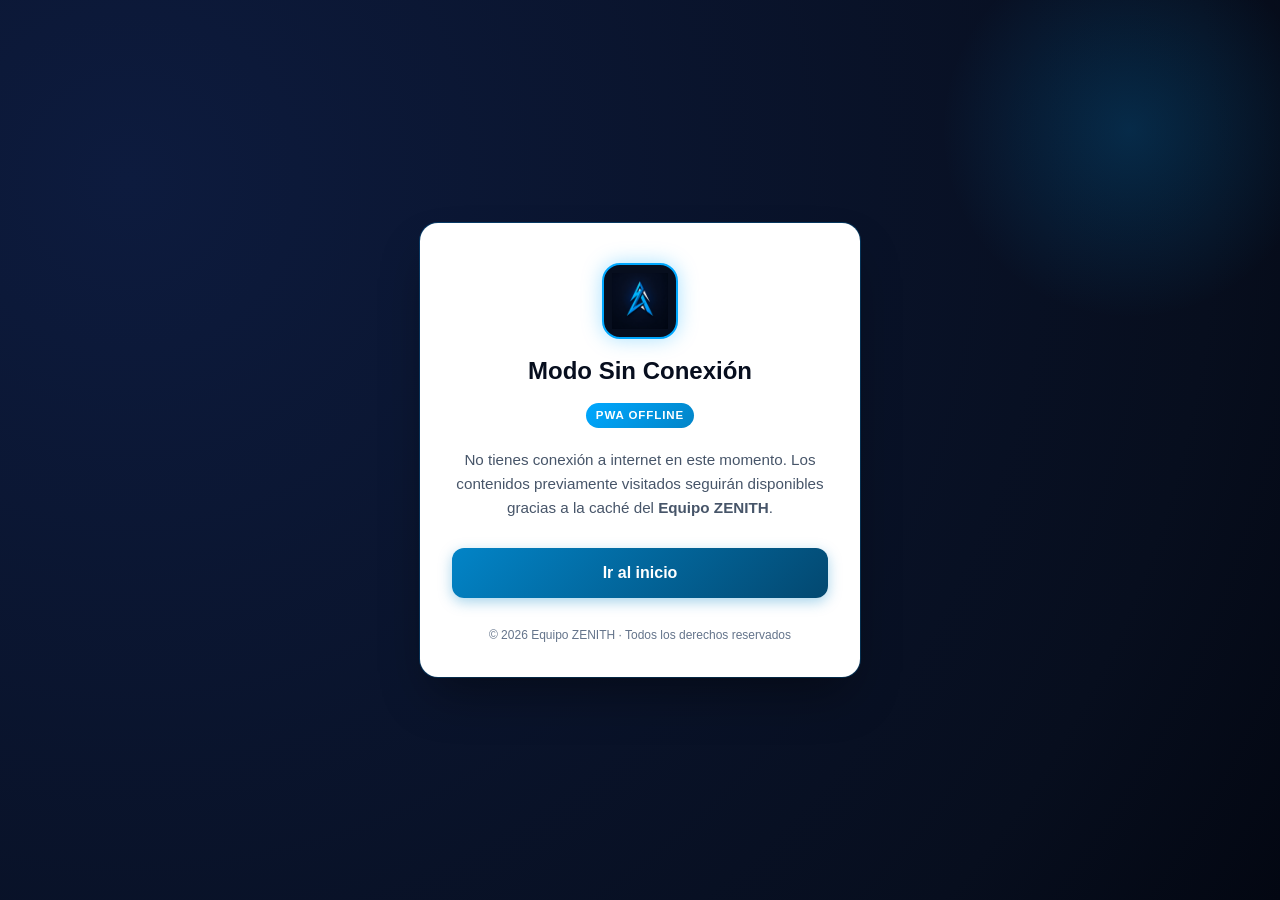
<file: public/offline.html>
<!DOCTYPE html>
<html lang="es">
<head>
  <meta charset="UTF-8">
  <meta name="viewport" content="width=device-width, initial-scale=1">
  <meta name="theme-color" content="#0a1128">
  <link rel="icon" type="image/png" href="icons/favicon.png">
  <link rel="stylesheet" href="css/estilos.css">
  <title>Sin conexión – Aprende UTN · Equipo ZENITH</title>
</head>
<body class="centrado">
  <main class="tarjeta-auth" style="text-align: center;">
    <div class="logo-zenith-wrap">
      <img src="icons/logo-zenith.png" alt="Logo Zenith" class="logo-zenith-img">
    </div>
    <h1 style="font-size: 1.5rem; color: var(--navy-deep); margin-bottom: 0.5rem;">Modo Sin Conexión</h1>
    <span class="marca-zenith-tag">PWA Offline</span>
    
    <p style="color: var(--text-muted); margin: 1.25rem 0; font-size: 0.95rem; line-height: 1.6;">
      No tienes conexión a internet en este momento. Los contenidos previamente visitados seguirán disponibles gracias a la caché del <strong>Equipo ZENITH</strong>.
    </p>

    <a href="index.html" class="btn-submit" style="display: inline-block; text-decoration: none; padding: 0.75rem 1.5rem;">
      Ir al inicio
    </a>

    <div class="auth-copyright" style="margin-top: 1.75rem;">
      © 2026 Equipo ZENITH · Todos los derechos reservados
    </div>
  </main>
</body>
</html>
</file>
<file: public/css/estilos.css>
/* =====================================================================
   estilos.css — Aprende UTN PWA · IDENTIDAD OFICIAL EQUIPO ZENITH
   Paleta: Cyber Cyan / Electric Azure & Midnight Navy
   ===================================================================== */

/* ---- Regla fundamental para atributos hidden ---- */
[hidden], .oculto {
  display: none !important;
}

/* ---- Variables de Diseño (Paleta Zenith) ---- */
:root {
  /* Azules / Cianes Zenith */
  --zenith-cyan:       #00a8ff;      /* Cian Eléctrico */
  --zenith-cyan-glow:  #00d2ff;
  --zenith-blue:       #0284c7;      /* Azul Primario */
  --zenith-blue-dark:  #0369a1;
  --zenith-tint:       #e0f2fe;      /* Tinte suave para selecciones */
  --zenith-glow:       rgba(0, 168, 255, 0.45);

  /* Fondos y Oscuros Zenith */
  --navy-deep:         #070e1e;      /* Fondo espacial obsidiana */
  --navy-surface:      #0a142c;      /* Superficie oscura */
  --navy-card:         #0f1c3d;      /* Tarjeta elevada oscura */
  --navy-border:       #1e293b;

  /* Superficies para Modo Lectura Cómodo */
  --bg-page:           #f8fafc;
  --bg-surface:        #ffffff;
  --bg-subtle:         #f1f5f9;

  --text-main:         #0f172a;
  --text-muted:        #475569;
  --text-light:        #94a3b8;
  --text-on-dark:      #f8fafc;

  --border:            #e2e8f0;
  --border-focus:      #00a8ff;

  --error:             #ef4444;
  --error-bg:          #fee2e2;
  --success:           #10b981;
  --success-bg:        #d1fae5;
  --accent:            #f59e0b;
  --accent-light:      #fef3c7;

  --shadow-sm:         0 1px 3px rgba(0,0,0,0.06);
  --shadow-md:         0 4px 6px -1px rgba(0,0,0,0.08);
  --shadow-lg:         0 10px 18px -3px rgba(7, 14, 30, 0.12);
  --shadow-xl:         0 20px 30px -5px rgba(7, 14, 30, 0.2);
  --shadow-cyan:       0 0 20px rgba(0, 168, 255, 0.35);

  --radius-sm:         8px;
  --radius-md:         12px;
  --radius-lg:         18px;
  --radius-full:       9999px;

  --sidebar-w:         310px;
  --header-h:          70px;

  --transition:        all 0.25s cubic-bezier(0.4, 0, 0.2, 1);
  --font:              -apple-system, BlinkMacSystemFont, 'Segoe UI', Roboto, Oxygen, Ubuntu, Cantarell, sans-serif;
}

/* ---- Reset & Base ---- */
*, *::before, *::after {
  box-sizing: border-box;
  margin: 0;
  padding: 0;
}

html {
  font-size: 16px;
  scroll-behavior: smooth;
  width: 100%;
  max-width: 100vw;
  overflow-x: hidden !important;
  box-sizing: border-box;
}

body {
  font-family: var(--font);
  background: var(--bg-page);
  color: var(--text-main);
  line-height: 1.6;
  min-height: 100vh;
  width: 100%;
  max-width: 100vw;
  overflow-x: hidden !important;
  box-sizing: border-box;
  position: relative;
  -webkit-font-smoothing: antialiased;
  -webkit-tap-highlight-color: transparent;
}

/* =====================================================================
   PANTALLAS DE AUTENTICACIÓN (LOGIN / REGISTRO) - ESTILO ZENITH
   ===================================================================== */
.centrado {
  min-height: 100vh;
  width: 100%;
  max-width: 100vw;
  display: flex;
  align-items: center;
  justify-content: center;
  padding: 1.5rem 1rem;
  background: radial-gradient(circle at 10% 20%, #0d1b3e 0%, #070e1e 80%, #030712 100%);
  position: relative;
  overflow-x: hidden !important;
  box-sizing: border-box;
}

.centrado::before {
  content: '';
  position: absolute;
  width: 380px;
  height: 380px;
  background: radial-gradient(circle, rgba(0, 168, 255, 0.18), transparent 70%);
  top: -60px;
  right: -40px;
  pointer-events: none;
}

.tarjeta-auth {
  background: #ffffff;
  width: 100%;
  max-width: 440px;
  padding: 2.5rem 2rem 2rem;
  border-radius: var(--radius-lg);
  box-shadow: 0 25px 50px -12px rgba(0, 0, 0, 0.4), 0 0 0 1px rgba(0, 168, 255, 0.25);
  position: relative;
  z-index: 2;
  animation: fadeIn 0.4s ease-out;
}

@keyframes fadeIn {
  from { opacity: 0; transform: translateY(16px); }
  to   { opacity: 1; transform: translateY(0); }
}

.marca {
  text-align: center;
  margin-bottom: 2rem;
}

/* LOGO OFICIAL ZENITH */
.logo-zenith-wrap {
  width: 76px;
  height: 76px;
  margin: 0 auto 0.85rem;
  background: #070e1e;
  border: 2px solid var(--zenith-cyan);
  border-radius: var(--radius-lg);
  display: flex;
  align-items: center;
  justify-content: center;
  padding: 8px;
  box-shadow: var(--shadow-cyan);
  transition: var(--transition);
}

.logo-zenith-wrap:hover {
  transform: scale(1.05);
  box-shadow: 0 0 25px rgba(0, 210, 255, 0.6);
}

.logo-zenith-img {
  width: 100%;
  height: 100%;
  object-fit: contain;
}

.marca h1 {
  font-size: 1.75rem;
  font-weight: 800;
  letter-spacing: -0.025em;
  color: var(--navy-deep);
  margin-bottom: 0.25rem;
}

.marca-zenith-tag {
  display: inline-block;
  background: linear-gradient(135deg, var(--zenith-cyan), var(--zenith-blue));
  color: #ffffff;
  font-size: 0.72rem;
  font-weight: 800;
  letter-spacing: 0.08em;
  padding: 0.2rem 0.6rem;
  border-radius: var(--radius-full);
  text-transform: uppercase;
  margin-top: 0.25rem;
}

.subtitulo {
  font-size: 0.88rem;
  color: var(--text-muted);
  margin-top: 0.4rem;
}

/* Formularios */
.grupo-campo {
  margin-bottom: 1.2rem;
}

.grupo-campo label {
  display: block;
  font-size: 0.875rem;
  font-weight: 600;
  color: var(--text-main);
  margin-bottom: 0.4rem;
}

.grupo-campo label .hint {
  font-weight: normal;
  color: var(--text-light);
  font-size: 0.8rem;
}

.input-wrap {
  position: relative;
}

input[type=email],
input[type=password],
input[type=text] {
  width: 100%;
  padding: 0.75rem 1rem;
  font-size: 0.95rem;
  font-family: inherit;
  color: var(--text-main);
  background: var(--bg-subtle);
  border: 1.5px solid var(--border);
  border-radius: var(--radius-md);
  outline: none;
  transition: var(--transition);
}

input:focus {
  background: #ffffff;
  border-color: var(--zenith-cyan);
  box-shadow: 0 0 0 3px rgba(0, 168, 255, 0.2);
}

input::placeholder {
  color: var(--text-light);
}

.btn-submit {
  width: 100%;
  padding: 0.85rem 1.25rem;
  background: linear-gradient(135deg, var(--zenith-blue), #034870);
  color: #ffffff;
  border: none;
  border-radius: var(--radius-md);
  font-size: 1rem;
  font-weight: 700;
  cursor: pointer;
  transition: var(--transition);
  box-shadow: 0 4px 14px rgba(2, 132, 199, 0.35);
  margin-top: 0.5rem;
}

.btn-submit:hover {
  background: linear-gradient(135deg, var(--zenith-cyan), var(--zenith-blue));
  transform: translateY(-2px);
  box-shadow: 0 6px 20px rgba(0, 168, 255, 0.45);
}

.btn-submit:active {
  transform: translateY(0);
}

#mensaje {
  min-height: 1.4rem;
  margin-top: 0.8rem;
  font-size: 0.875rem;
  font-weight: 500;
  text-align: center;
  color: var(--error);
  transition: var(--transition);
}

.enlaces {
  text-align: center;
  margin-top: 1.5rem;
  padding-top: 1.25rem;
  border-top: 1px solid var(--border);
  font-size: 0.875rem;
  color: var(--text-muted);
}

.enlaces a {
  color: var(--zenith-blue);
  text-decoration: none;
  font-weight: 700;
  transition: var(--transition);
}

.enlaces a:hover {
  color: var(--zenith-cyan);
  text-decoration: underline;
}

.auth-copyright {
  text-align: center;
  margin-top: 1.5rem;
  font-size: 0.75rem;
  color: #64748b;
}

/* =====================================================================
   HEADER / BARRA SUPERIOR (app.html) - ESTILO ZENITH
   ===================================================================== */
.header-app {
  position: sticky;
  top: 0;
  z-index: 50;
  height: var(--header-h);
  width: 100%;
  max-width: 100vw;
  background: rgba(7, 14, 30, 0.94);
  backdrop-filter: blur(14px);
  -webkit-backdrop-filter: blur(14px);
  color: #ffffff;
  border-bottom: 1px solid rgba(0, 168, 255, 0.25);
  box-shadow: 0 4px 20px rgba(0, 0, 0, 0.25);
  box-sizing: border-box;
}

.header-contenedor {
  height: 100%;
  max-width: 1400px;
  width: 100%;
  margin: 0 auto;
  padding: 0 1.25rem;
  display: flex;
  align-items: center;
  justify-content: space-between;
  gap: 1rem;
  box-sizing: border-box;
}

.header-izquierda {
  display: flex;
  align-items: center;
  gap: 0.75rem;
}

/* Botón Hamburguesa */
.btn-menu-toggle {
  display: flex;
  align-items: center;
  justify-content: center;
  width: 42px;
  height: 42px;
  background: rgba(255,255,255,0.08);
  border: 1px solid rgba(0, 168, 255, 0.3);
  border-radius: var(--radius-md);
  color: #ffffff;
  font-size: 1.25rem;
  cursor: pointer;
  transition: var(--transition);
}

.btn-menu-toggle:hover {
  background: rgba(0, 168, 255, 0.18);
  border-color: var(--zenith-cyan);
}

.header-logo {
  display: flex;
  align-items: center;
  gap: 0.65rem;
  text-decoration: none;
  color: #ffffff;
}

.header-logo-zenith {
  width: 38px;
  height: 38px;
  border-radius: 8px;
  border: 1.5px solid var(--zenith-cyan);
  padding: 3px;
  background: #070e1e;
  box-shadow: 0 0 10px rgba(0, 168, 255, 0.35);
}

.header-logo-texto {
  font-size: 1.15rem;
  font-weight: 800;
  letter-spacing: -0.02em;
}

.header-logo-badge {
  font-size: 0.68rem;
  font-weight: 800;
  background: linear-gradient(135deg, var(--zenith-cyan), var(--zenith-blue));
  color: #ffffff;
  padding: 0.18rem 0.55rem;
  border-radius: var(--radius-full);
  text-transform: uppercase;
  letter-spacing: 0.08em;
  box-shadow: 0 0 8px rgba(0, 168, 255, 0.4);
}

.header-derecha {
  display: flex;
  align-items: center;
  gap: 0.75rem;
}

/* BOTÓN DE INSTALACIÓN PRINCIPAL (HEADER) */
.btn-instalar-header {
  display: inline-flex;
  align-items: center;
  gap: 0.5rem;
  background: linear-gradient(135deg, var(--zenith-cyan), var(--zenith-blue));
  color: #ffffff;
  border: 1px solid rgba(255, 255, 255, 0.3);
  padding: 0.55rem 1.15rem;
  border-radius: var(--radius-full);
  font-size: 0.85rem;
  font-weight: 800;
  cursor: pointer;
  box-shadow: var(--shadow-cyan);
  transition: var(--transition);
  animation: pulseZenith 2.8s infinite;
}

@keyframes pulseZenith {
  0%, 100% { transform: scale(1); box-shadow: 0 0 14px rgba(0, 168, 255, 0.4); }
  50%      { transform: scale(1.04); box-shadow: 0 0 24px rgba(0, 210, 255, 0.75); }
}

.btn-instalar-header:hover {
  background: linear-gradient(135deg, var(--zenith-cyan-glow), var(--zenith-cyan));
  transform: translateY(-1px) scale(1.03);
}

.btn-instalar-header .icon-bounce {
  font-size: 1.1rem;
}

/* Chip de usuario (Clickeable para ver Perfil) */
.usuario-chip {
  display: flex;
  align-items: center;
  gap: 0.55rem;
  background: rgba(255,255,255,0.08);
  padding: 0.35rem 0.85rem;
  border-radius: var(--radius-full);
  border: 1px solid rgba(0, 168, 255, 0.3);
  cursor: pointer;
  transition: var(--transition);
}

.usuario-chip:hover {
  background: rgba(0, 168, 255, 0.15);
  border-color: var(--zenith-cyan);
  transform: translateY(-1px);
}

.usuario-avatar {
  width: 30px;
  height: 30px;
  background: linear-gradient(135deg, var(--zenith-cyan), var(--zenith-blue));
  color: #ffffff;
  border-radius: 50%;
  display: flex;
  align-items: center;
  justify-content: center;
  font-size: 0.8rem;
  font-weight: 800;
  overflow: hidden;
  border: 1px solid var(--zenith-cyan);
  flex-shrink: 0;
}

.usuario-avatar img {
  width: 100%;
  height: 100%;
  object-fit: cover;
}

.barra-saludo {
  font-size: 0.85rem;
  font-weight: 600;
  max-width: 130px;
  white-space: nowrap;
  overflow: hidden;
  text-overflow: ellipsis;
}

.btn-salir {
  background: rgba(239, 68, 68, 0.15);
  color: #ffffff;
  border: 1px solid rgba(239, 68, 68, 0.35);
  padding: 0.45rem 0.85rem;
  border-radius: var(--radius-md);
  font-size: 0.82rem;
  font-weight: 600;
  cursor: pointer;
  transition: var(--transition);
}

.btn-salir:hover {
  background: rgba(239, 68, 68, 0.85);
}

/* =====================================================================
   LAYOUT PRINCIPAL: SIDEBAR + ÁREA DE CONTENIDO
   ===================================================================== */
.app-layout {
  display: flex;
  min-height: calc(100vh - var(--header-h));
  max-width: 1400px;
  width: 100%;
  max-width: 100vw;
  margin: 0 auto;
  position: relative;
  box-sizing: border-box;
  overflow-x: hidden;
}

/* Overlay para móvil al abrir menú */
.sidebar-overlay {
  position: fixed;
  inset: 0;
  background: rgba(7, 14, 30, 0.75);
  backdrop-filter: blur(5px);
  z-index: 40;
  opacity: 0;
  visibility: hidden;
  transition: var(--transition);
}

.sidebar-overlay.activo {
  opacity: 1;
  visibility: visible;
}

/* SIDEBAR / MENÚ LATERAL */
.sidebar {
  width: var(--sidebar-w);
  background: #ffffff;
  border-right: 1px solid var(--border);
  display: flex;
  flex-direction: column;
  position: fixed;
  top: var(--header-h);
  bottom: 0;
  left: 0;
  z-index: 45;
  transform: translateX(-100%);
  transition: transform 0.3s cubic-bezier(0.4, 0, 0.2, 1);
  box-shadow: var(--shadow-lg);
  overflow-y: auto;
}

.sidebar.abierto {
  transform: translateX(0);
}

/* Cabecera del Sidebar */
.sidebar-header {
  padding: 1.25rem 1.25rem 0.85rem;
  border-bottom: 1px solid var(--border);
  display: flex;
  align-items: center;
  justify-content: space-between;
}

.sidebar-header-info h2 {
  font-size: 0.78rem;
  text-transform: uppercase;
  letter-spacing: 0.08em;
  color: var(--text-muted);
  font-weight: 700;
  margin-bottom: 0.2rem;
}

.sidebar-header-info p {
  font-size: 0.95rem;
  font-weight: 800;
  color: var(--zenith-blue);
}

.btn-cerrar-sidebar {
  display: flex;
  align-items: center;
  justify-content: center;
  width: 32px;
  height: 32px;
  background: var(--bg-subtle);
  border: 1px solid var(--border);
  border-radius: var(--radius-sm);
  color: var(--text-muted);
  cursor: pointer;
}

/* Lista de cursos en Sidebar */
.sidebar-nav {
  padding: 1rem 0.85rem;
  flex: 1;
}

#listaCursos {
  list-style: none;
  display: flex;
  flex-direction: column;
  gap: 0.6rem;
}

#listaCursos li {
  margin: 0;
}

.curso-item-btn {
  width: 100%;
  display: flex;
  align-items: center;
  gap: 0.85rem;
  padding: 0.85rem 1rem;
  background: var(--bg-subtle);
  border: 1.5px solid transparent;
  border-radius: var(--radius-md);
  color: var(--text-main);
  text-align: left;
  cursor: pointer;
  transition: var(--transition);
  position: relative;
  overflow: hidden;
}

.curso-item-btn:hover {
  background: #ffffff;
  border-color: var(--zenith-cyan);
  transform: translateX(3px);
  box-shadow: var(--shadow-sm);
}

.curso-item-btn.activo {
  background: var(--zenith-tint);
  border-color: var(--zenith-blue);
  color: var(--navy-deep);
  font-weight: 700;
  box-shadow: var(--shadow-sm);
}

.curso-item-btn.activo::before {
  content: '';
  position: absolute;
  left: 0;
  top: 0;
  bottom: 0;
  width: 4px;
  background: var(--zenith-cyan);
}

.curso-item-icono {
  width: 38px;
  height: 38px;
  border-radius: var(--radius-md);
  background: #ffffff;
  border: 1px solid var(--border);
  display: flex;
  align-items: center;
  justify-content: center;
  font-size: 1.2rem;
  flex-shrink: 0;
  box-shadow: var(--shadow-sm);
}

.curso-item-btn.activo .curso-item-icono {
  background: linear-gradient(135deg, var(--zenith-cyan), var(--zenith-blue));
  color: #ffffff;
  border-color: var(--zenith-cyan);
}

.curso-item-textos {
  flex: 1;
  min-width: 0;
}

.curso-item-titulo {
  font-size: 0.92rem;
  line-height: 1.3;
  margin-bottom: 0.2rem;
  white-space: nowrap;
  overflow: hidden;
  text-overflow: ellipsis;
}

.curso-item-meta {
  font-size: 0.75rem;
  color: var(--text-muted);
}

.curso-item-flecha {
  font-size: 0.85rem;
  color: var(--text-light);
  transition: var(--transition);
}

.curso-item-btn.activo .curso-item-flecha {
  color: var(--zenith-blue);
  transform: translateX(2px);
}

/* Pie del Sidebar */
.sidebar-footer {
  padding: 1rem;
  border-top: 1px solid var(--border);
  background: var(--bg-subtle);
}

.status-conexion {
  display: flex;
  align-items: center;
  gap: 0.5rem;
  font-size: 0.78rem;
  color: var(--text-muted);
  margin-bottom: 0.75rem;
}

.dot-status {
  width: 8px;
  height: 8px;
  border-radius: 50%;
  background: var(--success);
  box-shadow: 0 0 6px var(--success);
}

.dot-status.offline {
  background: var(--accent);
  box-shadow: 0 0 6px var(--accent);
}

.btn-sidebar-perfil {
  width: 100%;
  margin-bottom: 0.6rem;
  padding: 0.6rem;
  background: #ffffff;
  border: 1.5px solid var(--border);
  border-radius: var(--radius-sm);
  color: var(--navy-deep);
  font-size: 0.85rem;
  font-weight: 700;
  cursor: pointer;
  display: flex;
  align-items: center;
  justify-content: center;
  gap: 0.5rem;
  transition: var(--transition);
}

.btn-sidebar-perfil:hover {
  border-color: var(--zenith-blue);
  background: var(--zenith-tint);
}

.card-install-sidebar {
  background: linear-gradient(135deg, #070e1e, #0c1a3b);
  border: 1px solid rgba(0, 168, 255, 0.3);
  color: #ffffff;
  padding: 0.85rem;
  border-radius: var(--radius-md);
  text-align: center;
  box-shadow: var(--shadow-sm);
}

.card-install-sidebar p {
  font-size: 0.8rem;
  margin-bottom: 0.6rem;
  opacity: 0.95;
}

.btn-instalar-sidebar {
  width: 100%;
  padding: 0.5rem;
  background: linear-gradient(135deg, var(--zenith-cyan), var(--zenith-blue));
  color: #ffffff;
  border: none;
  border-radius: var(--radius-sm);
  font-size: 0.82rem;
  font-weight: 700;
  cursor: pointer;
  transition: var(--transition);
}

.btn-instalar-sidebar:hover {
  filter: brightness(1.15);
}

.sidebar-copyright {
  font-size: 0.7rem;
  color: var(--text-light);
  text-align: center;
  margin-top: 0.75rem;
  line-height: 1.3;
}

/* =====================================================================
   ÁREA DE CONTENIDO PRINCIPAL (DETALLE DEL CURSO CON PESTAÑAS)
   ===================================================================== */
.contenido-principal {
  flex: 1;
  padding: 1.5rem 1.25rem 5rem;
  min-width: 0;
  width: 100%;
  max-width: 100vw;
  box-sizing: border-box;
  overflow-x: hidden;
}

/* Hero del Curso */
.curso-hero {
  background: linear-gradient(135deg, #070e1e 0%, #0d214d 100%);
  border: 1px solid rgba(0, 168, 255, 0.3);
  color: #ffffff;
  padding: 2.25rem 2rem;
  border-radius: var(--radius-lg);
  box-shadow: var(--shadow-lg), var(--shadow-cyan);
  margin-bottom: 1.5rem;
  position: relative;
  overflow: hidden;
}

.curso-hero::after {
  content: '';
  position: absolute;
  right: -20px;
  bottom: -30px;
  width: 180px;
  height: 180px;
  background: url('../icons/logo-zenith.png') no-repeat center;
  background-size: contain;
  opacity: 0.12;
  pointer-events: none;
}

.curso-hero-badge {
  display: inline-block;
  background: rgba(0, 168, 255, 0.2);
  border: 1px solid var(--zenith-cyan);
  color: var(--zenith-cyan-glow);
  padding: 0.25rem 0.75rem;
  border-radius: var(--radius-full);
  font-size: 0.75rem;
  font-weight: 800;
  text-transform: uppercase;
  letter-spacing: 0.05em;
  margin-bottom: 0.75rem;
}

.curso-hero h2 {
  font-size: clamp(1.4rem, 2.8vw, 2rem);
  font-weight: 800;
  line-height: 1.25;
  margin-bottom: 0.6rem;
}

.curso-hero p {
  font-size: 0.98rem;
  opacity: 0.9;
  max-width: 680px;
  line-height: 1.6;
  color: #cbd5e1;
}

/* BARRA DE PESTAÑAS DEL CURSO (LECCIONES VS EXAMEN FINAL) */
.curso-tabs-bar {
  display: flex;
  gap: 0.75rem;
  margin-bottom: 1.75rem;
  background: #ffffff;
  padding: 0.4rem;
  border-radius: var(--radius-md);
  border: 1.5px solid var(--border);
  box-shadow: var(--shadow-sm);
  overflow-x: auto;
}

.curso-tab-btn {
  flex: 1;
  min-width: 160px;
  display: flex;
  align-items: center;
  justify-content: center;
  gap: 0.5rem;
  padding: 0.75rem 1rem;
  background: transparent;
  border: none;
  border-radius: var(--radius-sm);
  font-size: 0.95rem;
  font-weight: 700;
  color: var(--text-muted);
  cursor: pointer;
  transition: var(--transition);
  white-space: nowrap;
}

.curso-tab-btn:hover {
  background: var(--bg-subtle);
  color: var(--navy-deep);
}

.curso-tab-btn.activo {
  background: linear-gradient(135deg, var(--zenith-cyan), var(--zenith-blue));
  color: #ffffff;
  box-shadow: 0 4px 12px rgba(0, 168, 255, 0.35);
}

.curso-tab-badge {
  font-size: 0.72rem;
  padding: 0.15rem 0.45rem;
  border-radius: var(--radius-full);
  background: rgba(0, 0, 0, 0.08);
}

.curso-tab-btn.activo .curso-tab-badge {
  background: rgba(255, 255, 255, 0.25);
  color: #ffffff;
}

/* Paneles de contenido */
.curso-tab-panel {
  display: none;
  animation: fadeIn 0.3s ease-out;
}

.curso-tab-panel.activo {
  display: block;
}

/* Banner de transición para ir al examen */
.banner-ir-examen {
  margin-top: 2rem;
  background: linear-gradient(135deg, #070e1e, #0c1a3b);
  border: 1.5px solid var(--zenith-cyan);
  border-radius: var(--radius-lg);
  padding: 1.75rem;
  text-align: center;
  color: #ffffff;
  box-shadow: var(--shadow-cyan);
}

.banner-ir-examen h4 {
  font-size: 1.2rem;
  margin-bottom: 0.4rem;
  color: var(--zenith-cyan-glow);
}

.banner-ir-examen p {
  font-size: 0.9rem;
  color: #cbd5e1;
  margin-bottom: 1rem;
}

.btn-pasar-examen {
  padding: 0.75rem 1.75rem;
  background: linear-gradient(135deg, var(--zenith-cyan), var(--zenith-blue));
  color: #ffffff;
  border: none;
  border-radius: var(--radius-full);
  font-size: 0.95rem;
  font-weight: 800;
  cursor: pointer;
  box-shadow: 0 4px 14px rgba(0, 168, 255, 0.4);
  transition: var(--transition);
}

.btn-pasar-examen:hover {
  filter: brightness(1.15);
  transform: translateY(-2px);
}

/* Estado de Bienvenida inicial */
.bienvenida-card {
  background: var(--bg-surface);
  border-radius: var(--radius-lg);
  padding: 3.5rem 2rem;
  text-align: center;
  border: 1px solid var(--border);
  box-shadow: var(--shadow-sm);
  max-width: 600px;
  margin: 2rem auto;
}

.bienvenida-logo {
  width: 80px;
  height: 80px;
  margin: 0 auto 1.25rem;
  border-radius: var(--radius-md);
  background: #070e1e;
  padding: 10px;
  border: 2px solid var(--zenith-cyan);
  box-shadow: var(--shadow-cyan);
}

.bienvenida-card h2 {
  font-size: 1.5rem;
  color: var(--navy-deep);
  margin-bottom: 0.5rem;
}

.bienvenida-card p {
  color: var(--text-muted);
  font-size: 0.95rem;
  margin-bottom: 1.5rem;
}

.btn-empezar-curso {
  padding: 0.75rem 1.5rem;
  background: linear-gradient(135deg, var(--zenith-cyan), var(--zenith-blue));
  color: #ffffff;
  border: none;
  border-radius: var(--radius-full);
  font-size: 0.95rem;
  font-weight: 700;
  cursor: pointer;
  box-shadow: 0 4px 14px rgba(0, 168, 255, 0.4);
  transition: var(--transition);
}

.btn-empezar-curso:hover {
  filter: brightness(1.15);
  transform: translateY(-2px);
}

/* Lecciones (Artículos) */
.seccion-titulo-lecciones {
  font-size: 1.2rem;
  font-weight: 800;
  color: var(--navy-deep);
  margin-bottom: 1.2rem;
  display: flex;
  align-items: center;
  gap: 0.5rem;
}

.leccion-card {
  background: var(--bg-surface);
  border: 1px solid var(--border);
  border-radius: var(--radius-md);
  padding: 1.75rem 1.5rem;
  margin-bottom: 1.25rem;
  box-shadow: var(--shadow-sm);
  transition: var(--transition);
  position: relative;
  overflow: hidden;
}

.leccion-card:hover {
  box-shadow: var(--shadow-md);
  border-color: #93c5fd;
}

.leccion-card::before {
  content: '';
  position: absolute;
  top: 0;
  left: 0;
  width: 4px;
  height: 100%;
  background: linear-gradient(to bottom, var(--zenith-cyan), var(--zenith-blue));
}

.leccion-header {
  display: flex;
  align-items: center;
  gap: 0.75rem;
  margin-bottom: 1rem;
}

.leccion-numero {
  width: 32px;
  height: 32px;
  background: var(--zenith-tint);
  color: var(--zenith-blue);
  border: 1px solid var(--zenith-cyan);
  border-radius: 50%;
  display: flex;
  align-items: center;
  justify-content: center;
  font-size: 0.88rem;
  font-weight: 800;
  flex-shrink: 0;
}

.leccion-card h3 {
  font-size: 1.15rem;
  font-weight: 700;
  color: var(--navy-deep);
}

.leccion-texto {
  font-size: 0.95rem;
  line-height: 1.75;
  color: #334155;
  white-space: pre-line;
}

/* =====================================================================
   SECCIÓN DEL QUIZ / EVALUACIÓN INTERACTIVA
   ===================================================================== */
.quiz-seccion {
  background: var(--bg-surface);
  border: 2px solid var(--border);
  border-radius: var(--radius-lg);
  padding: 2rem 1.75rem;
  margin-top: 0;
  box-shadow: var(--shadow-md);
}

.quiz-header {
  border-bottom: 1px solid var(--border);
  padding-bottom: 1.25rem;
  margin-bottom: 1.75rem;
}

.quiz-header h3 {
  font-size: 1.35rem;
  font-weight: 800;
  color: var(--navy-deep);
  display: flex;
  align-items: center;
  gap: 0.5rem;
  margin-bottom: 0.35rem;
}

.quiz-instruccion {
  font-size: 0.9rem;
  color: var(--text-muted);
}

/* Tarjeta de Pregunta */
.pregunta-card {
  background: var(--bg-subtle);
  border: 1px solid var(--border);
  border-radius: var(--radius-md);
  padding: 1.25rem 1.25rem 1rem;
  margin-bottom: 1.25rem;
  transition: var(--transition);
}

.pregunta-card:hover {
  background: #ffffff;
  border-color: var(--zenith-cyan);
}

.pregunta-titulo {
  font-size: 1rem;
  font-weight: 700;
  color: var(--text-main);
  padding: 0 0.25rem;
  margin-bottom: 0.85rem;
  line-height: 1.4;
}

.opciones-grid {
  display: flex;
  flex-direction: column;
  gap: 0.5rem;
}

.opcion-label {
  display: flex;
  align-items: center;
  gap: 0.75rem;
  padding: 0.75rem 1rem;
  background: #ffffff;
  border: 1.5px solid var(--border);
  border-radius: var(--radius-sm);
  font-size: 0.92rem;
  color: var(--text-main);
  cursor: pointer;
  transition: var(--transition);
}

.opcion-label:hover {
  background: var(--zenith-tint);
  border-color: var(--zenith-cyan);
}

.opcion-label:has(input[type=radio]:checked) {
  background: var(--zenith-tint);
  border-color: var(--zenith-blue);
  font-weight: 600;
  color: var(--navy-deep);
}

.opcion-label input[type=radio] {
  width: 18px;
  height: 18px;
  accent-color: var(--zenith-blue);
  cursor: pointer;
  flex-shrink: 0;
}

/* Botón de Calificar */
.quiz-acciones {
  margin-top: 1.75rem;
  display: flex;
  flex-direction: column;
  gap: 1rem;
}

.btn-calificar {
  padding: 0.95rem 2rem;
  background: linear-gradient(135deg, var(--zenith-blue), #034870);
  color: #ffffff;
  border: none;
  border-radius: var(--radius-md);
  font-size: 1.05rem;
  font-weight: 800;
  cursor: pointer;
  transition: var(--transition);
  box-shadow: 0 4px 14px rgba(2, 132, 199, 0.35);
  display: inline-flex;
  align-items: center;
  justify-content: center;
  gap: 0.6rem;
}

.btn-calificar:hover {
  background: linear-gradient(135deg, var(--zenith-cyan), var(--zenith-blue));
  transform: translateY(-2px);
  box-shadow: 0 6px 18px rgba(0, 168, 255, 0.45);
}

/* Tarjeta de Calificación / Resultado */
.resultado-box {
  border-radius: var(--radius-md);
  padding: 1.25rem 1.5rem;
  font-size: 1.05rem;
  font-weight: 700;
  display: none;
  animation: fadeIn 0.3s ease;
}

.resultado-box.aprobado {
  display: block;
  background: var(--success-bg);
  border: 2px solid var(--success);
  color: #065f46;
}

.resultado-box.reprobado {
  display: block;
  background: var(--error-bg);
  border: 2px solid var(--error);
  color: #991b1b;
}

.resultado-box.alerta {
  display: block;
  background: var(--accent-light);
  border: 2px solid var(--accent);
  color: #92400e;
}

/* =====================================================================
   BANNER / TOAST FLOTANTE DE INSTALACIÓN PWA
   ===================================================================== */
.banner-instalar-flotante {
  position: fixed;
  bottom: 1.5rem;
  right: 1.5rem;
  max-width: 380px;
  background: #070e1e;
  color: #ffffff;
  border: 2px solid var(--zenith-cyan);
  border-radius: var(--radius-lg);
  padding: 1.25rem;
  box-shadow: 0 20px 40px rgba(0, 0, 0, 0.5), var(--shadow-cyan);
  z-index: 1000;
  display: flex;
  flex-direction: column;
  gap: 0.85rem;
  animation: slideInToast 0.4s cubic-bezier(0.175, 0.885, 0.32, 1.275);
}

@keyframes slideInToast {
  from { transform: translateY(40px) scale(0.95); opacity: 0; }
  to   { transform: translateY(0) scale(1); opacity: 1; }
}

.toast-header {
  display: flex;
  align-items: flex-start;
  gap: 0.85rem;
}

.toast-logo-wrap {
  width: 44px;
  height: 44px;
  border-radius: var(--radius-md);
  background: #0a142c;
  border: 1px solid var(--zenith-cyan);
  display: flex;
  align-items: center;
  justify-content: center;
  padding: 4px;
  flex-shrink: 0;
  box-shadow: 0 0 10px rgba(0, 168, 255, 0.35);
}

.toast-logo-img {
  width: 100%;
  height: 100%;
  object-fit: contain;
}

.toast-textos {
  flex: 1;
}

.toast-titulo {
  font-size: 0.98rem;
  font-weight: 800;
  color: #ffffff;
  margin-bottom: 0.2rem;
}

.toast-desc {
  font-size: 0.8rem;
  color: #94a3b8;
  line-height: 1.4;
}

.toast-acciones {
  display: flex;
  align-items: center;
  gap: 0.6rem;
}

.btn-toast-instalar {
  flex: 1;
  padding: 0.65rem 1rem;
  background: linear-gradient(135deg, var(--zenith-cyan), var(--zenith-blue));
  color: #ffffff;
  border: none;
  border-radius: var(--radius-md);
  font-size: 0.88rem;
  font-weight: 700;
  cursor: pointer;
  transition: var(--transition);
  box-shadow: 0 3px 10px rgba(0, 168, 255, 0.35);
  display: flex;
  align-items: center;
  justify-content: center;
  gap: 0.4rem;
}

.btn-toast-instalar:hover {
  filter: brightness(1.15);
}

.btn-toast-descartar {
  padding: 0.65rem 0.9rem;
  background: rgba(255,255,255,0.08);
  color: #94a3b8;
  border: 1px solid rgba(255,255,255,0.15);
  border-radius: var(--radius-md);
  font-size: 0.85rem;
  font-weight: 600;
  cursor: pointer;
  transition: var(--transition);
}

.btn-toast-descartar:hover {
  background: rgba(255,255,255,0.18);
  color: #ffffff;
}

/* =====================================================================
   MODAL DE PERFIL DE USUARIO
   ===================================================================== */
.modal-perfil-card {
  background: #ffffff;
  border-radius: var(--radius-lg);
  max-width: 520px;
  width: 100%;
  padding: 2rem;
  box-shadow: var(--shadow-xl);
  border: 1.5px solid var(--border);
  position: relative;
  max-height: 90vh;
  overflow-y: auto;
}

.perfil-foto-seccion {
  display: flex;
  flex-direction: column;
  align-items: center;
  margin-bottom: 1.75rem;
  position: relative;
}

.perfil-avatar-preview {
  width: 96px;
  height: 96px;
  border-radius: 50%;
  border: 3px solid var(--zenith-cyan);
  box-shadow: var(--shadow-cyan);
  background: #070e1e;
  overflow: hidden;
  display: flex;
  align-items: center;
  justify-content: center;
  font-size: 2.2rem;
  font-weight: 800;
  color: #ffffff;
  margin-bottom: 0.75rem;
  position: relative;
}

.perfil-avatar-preview img {
  width: 100%;
  height: 100%;
  object-fit: cover;
}

.btn-cambiar-foto {
  display: inline-flex;
  align-items: center;
  gap: 0.4rem;
  padding: 0.45rem 1rem;
  background: var(--zenith-tint);
  color: var(--zenith-blue);
  border: 1px solid var(--zenith-blue);
  border-radius: var(--radius-full);
  font-size: 0.82rem;
  font-weight: 700;
  cursor: pointer;
  transition: var(--transition);
}

.btn-cambiar-foto:hover {
  background: var(--zenith-blue);
  color: #ffffff;
}

.perfil-info-grid {
  display: grid;
  grid-template-columns: 1fr;
  gap: 1rem;
  margin-bottom: 1.5rem;
}

@media (min-width: 480px) {
  .perfil-info-grid {
    grid-template-columns: 1fr 1fr;
  }
}

.perfil-info-item {
  background: var(--bg-subtle);
  border: 1px solid var(--border);
  border-radius: var(--radius-md);
  padding: 0.85rem 1rem;
}

.perfil-info-item.full-col {
  grid-column: 1 / -1;
}

.perfil-label {
  font-size: 0.75rem;
  text-transform: uppercase;
  letter-spacing: 0.05em;
  color: var(--text-muted);
  font-weight: 700;
  margin-bottom: 0.25rem;
}

.perfil-valor-estatico {
  font-size: 0.95rem;
  font-weight: 600;
  color: var(--navy-deep);
}

/* =====================================================================
   VISTA PREVIA DEL CORREO DE RECUPERACIÓN ZENITH
   ===================================================================== */
.card-email-preview {
  background: #070e1e;
  border: 2px solid var(--zenith-cyan);
  border-radius: var(--radius-md);
  padding: 1.5rem;
  margin-top: 1.25rem;
  color: #ffffff;
  box-shadow: var(--shadow-cyan);
  animation: fadeIn 0.3s ease;
}

.email-preview-header {
  display: flex;
  align-items: center;
  gap: 0.75rem;
  border-bottom: 1px solid rgba(0, 168, 255, 0.25);
  padding-bottom: 0.85rem;
  margin-bottom: 1rem;
}

.email-preview-logo {
  width: 36px;
  height: 36px;
  border-radius: 6px;
}

.email-preview-remitente {
  font-size: 0.85rem;
  color: #cbd5e1;
}

.email-preview-remitente strong {
  color: var(--zenith-cyan-glow);
}

.email-preview-body {
  font-size: 0.9rem;
  line-height: 1.55;
  color: #e2e8f0;
}

.email-preview-btn {
  display: inline-block;
  margin: 1rem 0;
  padding: 0.75rem 1.5rem;
  background: linear-gradient(135deg, var(--zenith-cyan), var(--zenith-blue));
  color: #ffffff;
  border-radius: var(--radius-sm);
  font-weight: 700;
  text-decoration: none;
  font-size: 0.9rem;
}

.email-preview-footer {
  font-size: 0.75rem;
  color: #94a3b8;
  border-top: 1px solid rgba(255, 255, 255, 0.1);
  padding-top: 0.75rem;
  margin-top: 0.85rem;
}

/* =====================================================================
   MODAL GENÉRICO
   ===================================================================== */
.modal-overlay {
  position: fixed;
  inset: 0;
  background: rgba(7, 14, 30, 0.8);
  backdrop-filter: blur(8px);
  z-index: 2000;
  display: flex;
  align-items: center;
  justify-content: center;
  padding: 1.5rem;
  opacity: 0;
  visibility: hidden;
  transition: var(--transition);
}

.modal-overlay.abierto {
  opacity: 1;
  visibility: visible;
}

.modal-card {
  background: #ffffff;
  border-radius: var(--radius-lg);
  max-width: 500px;
  width: 100%;
  padding: 2rem;
  box-shadow: var(--shadow-xl);
  border: 1.5px solid var(--border);
  transform: translateY(20px) scale(0.97);
  transition: var(--transition);
}

.modal-overlay.abierto .modal-card,
.modal-overlay.abierto .modal-perfil-card {
  transform: translateY(0) scale(1);
}

.modal-header {
  display: flex;
  align-items: center;
  justify-content: space-between;
  margin-bottom: 1.25rem;
}

.modal-header h3 {
  font-size: 1.25rem;
  font-weight: 800;
  color: var(--navy-deep);
  display: flex;
  align-items: center;
  gap: 0.5rem;
}

.btn-cerrar-modal {
  width: 32px;
  height: 32px;
  border-radius: 50%;
  background: var(--bg-subtle);
  border: 1px solid var(--border);
  color: var(--text-muted);
  display: flex;
  align-items: center;
  justify-content: center;
  cursor: pointer;
  font-size: 1rem;
}

.modal-pasos {
  display: flex;
  flex-direction: column;
  gap: 1rem;
  margin-bottom: 1.5rem;
}

.paso-item {
  display: flex;
  align-items: flex-start;
  gap: 0.85rem;
  padding: 0.85rem;
  background: var(--bg-subtle);
  border-radius: var(--radius-md);
  border: 1px solid var(--border);
}

.paso-icono {
  font-size: 1.5rem;
  flex-shrink: 0;
}

.paso-textos h4 {
  font-size: 0.95rem;
  font-weight: 700;
  color: var(--text-main);
  margin-bottom: 0.2rem;
}

.paso-textos p {
  font-size: 0.85rem;
  color: var(--text-muted);
  line-height: 1.4;
}

/* =====================================================================
   MODAL DE CIERRE DE SESIÓN PROFESIONAL ZENITH
   ===================================================================== */
.modal-logout-card {
  max-width: 420px;
  text-align: center;
  padding: 2.25rem 2rem;
  background: #ffffff;
  border-radius: var(--radius-lg);
  border: 1.5px solid rgba(0, 168, 255, 0.4);
  box-shadow: 0 25px 50px -12px rgba(0, 0, 0, 0.5), 0 0 25px rgba(0, 168, 255, 0.25);
  animation: fadeIn 0.3s ease-out;
}

.logout-icon-wrap {
  width: 64px;
  height: 64px;
  margin: 0 auto 1.25rem;
  background: rgba(239, 68, 68, 0.1);
  border: 2px solid rgba(239, 68, 68, 0.4);
  border-radius: 50%;
  display: flex;
  align-items: center;
  justify-content: center;
  font-size: 1.8rem;
  box-shadow: 0 0 16px rgba(239, 68, 68, 0.2);
}

.modal-logout-card h3 {
  font-size: 1.35rem;
  font-weight: 800;
  color: var(--navy-deep);
  margin-bottom: 0.5rem;
}

.modal-logout-card p {
  font-size: 0.92rem;
  color: var(--text-muted);
  line-height: 1.55;
  margin-bottom: 1.75rem;
}

.logout-acciones {
  display: flex;
  gap: 0.85rem;
}

.btn-logout-cancelar {
  flex: 1;
  padding: 0.8rem 1rem;
  background: var(--bg-subtle);
  border: 1.5px solid var(--border);
  border-radius: var(--radius-md);
  color: var(--text-main);
  font-size: 0.95rem;
  font-weight: 700;
  cursor: pointer;
  transition: var(--transition);
}

.btn-logout-cancelar:hover {
  background: #e2e8f0;
  border-color: #cbd5e1;
}

.btn-logout-confirmar {
  flex: 1;
  padding: 0.8rem 1rem;
  background: linear-gradient(135deg, #ef4444, #b91c1c);
  border: none;
  border-radius: var(--radius-md);
  color: #ffffff;
  font-size: 0.95rem;
  font-weight: 700;
  cursor: pointer;
  transition: var(--transition);
  box-shadow: 0 4px 12px rgba(239, 68, 68, 0.35);
}

.btn-logout-confirmar:hover {
  background: linear-gradient(135deg, #dc2626, #991b1b);
  transform: translateY(-1px);
  box-shadow: 0 6px 16px rgba(239, 68, 68, 0.45);
}

/* =====================================================================
   GALERÍA DE AVATARES SINCRONIZADOS EN LA NUBE (ZENITH PRESETS)
   ===================================================================== */
.avatares-preset-seccion {
  width: 100%;
  margin-top: 1.25rem;
  padding-top: 1.25rem;
  border-top: 1px dashed var(--border);
}

.avatares-preset-titulo {
  font-size: 0.82rem;
  font-weight: 700;
  text-transform: uppercase;
  letter-spacing: 0.05em;
  color: var(--text-muted);
  margin-bottom: 0.75rem;
  display: flex;
  align-items: center;
  justify-content: space-between;
}

.badge-cloud-sync {
  font-size: 0.7rem;
  background: var(--zenith-tint);
  color: var(--zenith-blue);
  padding: 0.15rem 0.5rem;
  border-radius: var(--radius-full);
  font-weight: 800;
}

.avatares-preset-grid {
  display: grid;
  grid-template-columns: repeat(6, 1fr);
  gap: 0.5rem;
}

.avatar-preset-btn {
  aspect-ratio: 1;
  border-radius: 50%;
  background: #070e1e;
  border: 2px solid var(--border);
  cursor: pointer;
  overflow: hidden;
  padding: 2px;
  transition: var(--transition);
  position: relative;
}

.avatar-preset-btn img {
  width: 100%;
  height: 100%;
  border-radius: 50%;
  object-fit: cover;
}

.avatar-preset-btn:hover {
  border-color: var(--zenith-cyan);
  transform: scale(1.12);
  box-shadow: 0 0 12px rgba(0, 168, 255, 0.5);
}

.avatar-preset-btn.activo {
  border-color: var(--zenith-cyan);
  box-shadow: 0 0 15px rgba(0, 168, 255, 0.8);
  transform: scale(1.08);
}

/* =====================================================================
   RESPONSIVIDAD Y DESKTOP (BREAKPOINTS)
   ===================================================================== */
@media (min-width: 860px) {
  .btn-menu-toggle {
    display: none;
  }

  .sidebar {
    transform: translateX(0);
    box-shadow: none;
  }

  .btn-cerrar-sidebar {
    display: none;
  }

  .contenido-principal {
    margin-left: var(--sidebar-w);
    padding: 2.5rem 3rem 5rem;
  }

  .sidebar-overlay {
    display: none !important;
  }
}

@media (max-width: 768px) {
  /* Evitar desbordes de pseudo-elementos decorativos en pantallas móviles */
  .centrado::before {
    display: none !important;
  }

  .centrado {
    padding: 1rem 0.75rem;
  }

  .tarjeta-auth {
    padding: 2rem 1.25rem 1.5rem;
    max-width: 100%;
    margin: 0 auto;
    box-shadow: 0 15px 35px -10px rgba(0, 0, 0, 0.4);
  }

  /* HEADER MÓVIL: Ajuste exacto para que TODO quepa sin derrames */
  .header-app {
    width: 100%;
    max-width: 100vw;
    overflow-x: clip;
    box-sizing: border-box;
  }

  .header-contenedor {
    padding: 0 0.65rem;
    gap: 0.35rem;
    width: 100%;
    max-width: 100vw;
    box-sizing: border-box;
  }

  /* Ocultar botón 'Instalar App' del header en móviles (se mantiene en banner flotante y en el menú lateral) */
  .btn-instalar-header {
    display: none !important;
  }

  .header-logo-badge {
    display: none !important;
  }

  .barra-saludo {
    display: none !important;
  }

  .header-logo-texto {
    font-size: 1rem;
    white-space: nowrap;
  }

  .header-logo-zenith {
    width: 32px;
    height: 32px;
  }

  .btn-menu-toggle {
    width: 36px;
    height: 36px;
    font-size: 1.1rem;
  }

  .usuario-avatar {
    width: 32px;
    height: 32px;
    font-size: 0.8rem;
  }

  .usuario-chip {
    padding: 0.2rem 0.4rem;
    gap: 0.3rem;
  }

  .btn-salir {
    padding: 0.38rem 0.65rem;
    font-size: 0.78rem;
  }

  /* Contenido principal en móviles */
  .contenido-principal {
    padding: 1rem 0.75rem 5rem;
    width: 100%;
    max-width: 100vw;
    box-sizing: border-box;
  }

  .curso-hero {
    padding: 1.5rem 1.15rem;
  }

  .curso-hero h2 {
    font-size: 1.35rem;
  }

  .curso-tabs-bar {
    gap: 0.4rem;
    padding: 0.3rem;
  }

  .curso-tab-btn {
    min-width: 130px;
    padding: 0.65rem 0.75rem;
    font-size: 0.85rem;
  }

  /* Modales en móviles */
  .modal-overlay {
    padding: 1rem 0.75rem;
  }

  .modal-card,
  .modal-perfil-card {
    padding: 1.5rem 1.15rem;
    max-width: calc(100vw - 1.5rem);
    width: 100%;
    box-sizing: border-box;
  }

  .avatares-preset-grid {
    grid-template-columns: repeat(auto-fill, minmax(44px, 1fr));
    gap: 0.4rem;
  }

  /* Banner flotante de instalación en móviles */
  .banner-instalar-flotante {
    left: 10px !important;
    right: 10px !important;
    bottom: 10px !important;
    width: auto !important;
    max-width: calc(100vw - 20px) !important;
    margin: 0 auto !important;
    box-sizing: border-box !important;
    padding: 0.85rem 1rem !important;
  }

  .toast-header {
    gap: 0.65rem;
  }

  .toast-logo-wrap {
    width: 36px;
    height: 36px;
  }

  .toast-titulo {
    font-size: 0.88rem;
  }

  .toast-desc {
    font-size: 0.75rem;
  }
}
</file>
